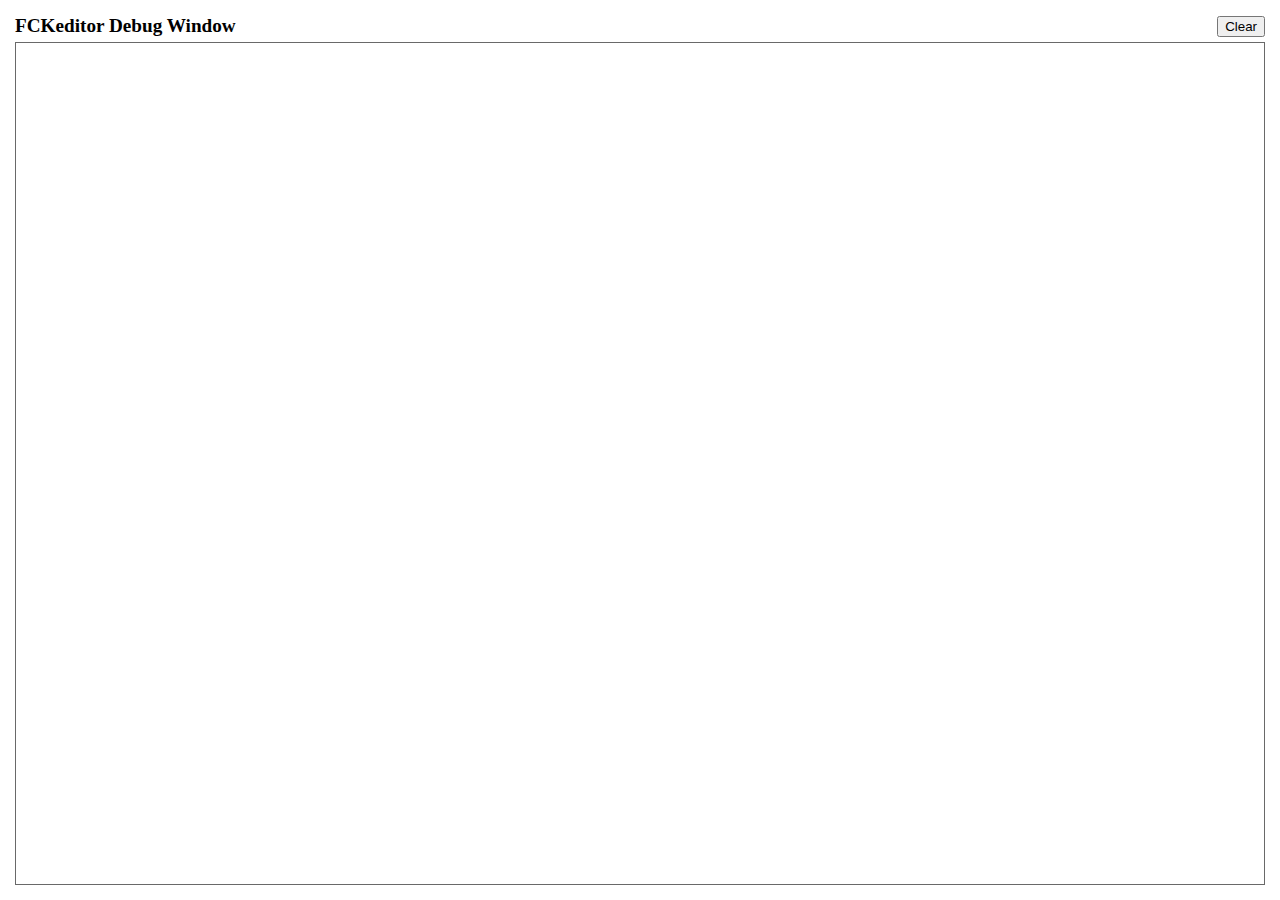
<file: lndp-core/WebContent/fckeditor/editor/fckdebug.html>
<!DOCTYPE HTML PUBLIC "-//W3C//DTD HTML 4.0 Transitional//EN">
<!--
 * FCKeditor - The text editor for Internet - http://www.fckeditor.net
 * Copyright (C) 2003-2009 Frederico Caldeira Knabben
 *
 * == BEGIN LICENSE ==
 *
 * Licensed under the terms of any of the following licenses at your
 * choice:
 *
 *  - GNU General Public License Version 2 or later (the "GPL")
 *    http://www.gnu.org/licenses/gpl.html
 *
 *  - GNU Lesser General Public License Version 2.1 or later (the "LGPL")
 *    http://www.gnu.org/licenses/lgpl.html
 *
 *  - Mozilla Public License Version 1.1 or later (the "MPL")
 *    http://www.mozilla.org/MPL/MPL-1.1.html
 *
 * == END LICENSE ==
 *
 * This is the Debug window.
 * It automatically popups if the Debug = true in the configuration file.
-->
<html xmlns="http://www.w3.org/1999/xhtml">
<head>
	<title>FCKeditor Debug Window</title>
	<meta name="robots" content="noindex, nofollow" />
	<script type="text/javascript">

var oWindow ;
var oDiv ;

if ( !window.FCKMessages )
	window.FCKMessages = new Array() ;

window.onload = function()
{
	oWindow = document.getElementById('xOutput').contentWindow ;
	oWindow.document.open() ;
	oWindow.document.write( '<div id="divMsg"><\/div>' ) ;
	oWindow.document.close() ;
	oDiv	= oWindow.document.getElementById('divMsg') ;
}

function Output( message, color, noParse )
{
	if ( !noParse && message != null && isNaN( message ) )
		message = message.replace(/</g, "&lt;") ;

	if ( color )
		message = '<font color="' + color + '">' + message + '<\/font>' ;

	window.FCKMessages[ window.FCKMessages.length ] = message ;
	StartTimer() ;
}

function OutputObject( anyObject, color )
{
	var message ;

	if ( anyObject != null )
	{
		message = 'Properties of: ' + anyObject + '</b><blockquote>' ;

		for (var prop in anyObject)
		{
			try
			{
				var sVal = anyObject[ prop ] != null ? anyObject[ prop ] + '' : '[null]' ;
				message += '<b>' + prop + '</b> : ' + sVal.replace(/</g, '&lt;') + '<br>' ;
			}
			catch (e)
			{
				try
				{
					message += '<b>' + prop + '</b> : [' + typeof( anyObject[ prop ] ) + ']<br>' ;
				}
				catch (e)
				{
					message += '<b>' + prop + '</b> : [-error-]<br>' ;
				}
			}
		}

		message += '</blockquote><b>' ;
	} else
		message = 'OutputObject : Object is "null".' ;

	Output( message, color, true ) ;
}

function StartTimer()
{
	window.setTimeout( 'CheckMessages()', 100 ) ;
}

function CheckMessages()
{
	if ( window.FCKMessages.length > 0 )
	{
		// Get the first item in the queue
		var sMessage = window.FCKMessages[0] ;

		// Removes the first item from the queue
		var oTempArray = new Array() ;
		for ( i = 1 ; i < window.FCKMessages.length ; i++ )
			oTempArray[ i - 1 ] = window.FCKMessages[ i ] ;
		window.FCKMessages = oTempArray ;

		var d = new Date() ;
		var sTime =
			( d.getHours() + 100 + '' ).substr( 1,2 ) + ':' +
			( d.getMinutes() + 100 + '' ).substr( 1,2 ) + ':' +
			( d.getSeconds() + 100 + '' ).substr( 1,2 ) + ':' +
			( d.getMilliseconds() + 1000 + '' ).substr( 1,3 ) ;

		var oMsgDiv = oWindow.document.createElement( 'div' ) ;
		oMsgDiv.innerHTML = sTime + ': <b>' + sMessage + '<\/b>' ;
		oDiv.appendChild( oMsgDiv ) ;
		oMsgDiv.scrollIntoView() ;
	}
}

function Clear()
{
	oDiv.innerHTML = '' ;
}
	</script>
</head>
<body style="margin: 10px">
	<table style="height: 100%" cellspacing="5" cellpadding="0" width="100%" border="0">
		<tr>
			<td>
				<table cellspacing="0" cellpadding="0" width="100%" border="0">
					<tr>
						<td style="font-weight: bold; font-size: 1.2em;">
							FCKeditor Debug Window</td>
						<td align="right">
							<input type="button" value="Clear" onclick="Clear();" /></td>
					</tr>
				</table>
			</td>
		</tr>
		<tr style="height: 100%">
			<td style="border: #696969 1px solid">
				<iframe id="xOutput" width="100%" height="100%" scrolling="auto" src="javascript:void(0)"
					frameborder="0"></iframe>
			</td>
		</tr>
	</table>
</body>
</html>
</file>
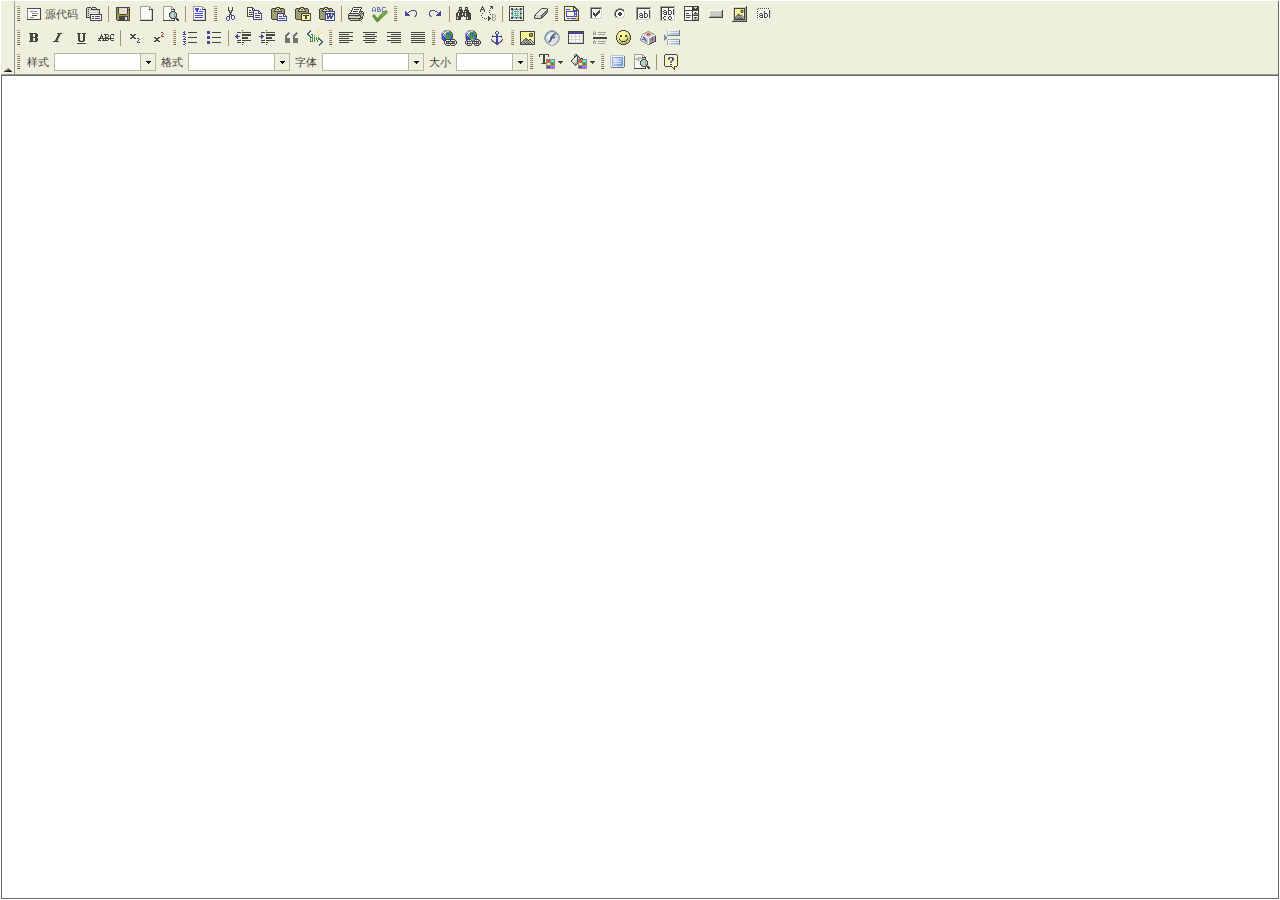
<file: lndp-core/WebContent/fckeditor/editor/fckeditor.original.html>
﻿<!DOCTYPE HTML PUBLIC "-//W3C//DTD HTML 4.0 Transitional//EN">
<!--
 * FCKeditor - The text editor for Internet - http://www.fckeditor.net
 * Copyright (C) 2003-2009 Frederico Caldeira Knabben
 *
 * == BEGIN LICENSE ==
 *
 * Licensed under the terms of any of the following licenses at your
 * choice:
 *
 *  - GNU General Public License Version 2 or later (the "GPL")
 *    http://www.gnu.org/licenses/gpl.html
 *
 *  - GNU Lesser General Public License Version 2.1 or later (the "LGPL")
 *    http://www.gnu.org/licenses/lgpl.html
 *
 *  - Mozilla Public License Version 1.1 or later (the "MPL")
 *    http://www.mozilla.org/MPL/MPL-1.1.html
 *
 * == END LICENSE ==
 *
 * Main page that holds the editor.
-->
<html>
<head>
	<title>FCKeditor</title>
	<meta name="robots" content="noindex, nofollow">
	<meta http-equiv="Content-Type" content="text/html; charset=utf-8">
	<!-- @Packager.RemoveLine
	<meta http-equiv="Cache-Control" content="public">
	@Packager.RemoveLine -->
	<script type="text/javascript">

// #1645: Alert the user if opening FCKeditor in FF3 from local filesystem
// without security.fileuri.strict_origin_policy disabled.
if ( document.location.protocol == 'file:' )
{
	try
	{
		window.parent.document.domain ;
	}
	catch ( e )
	{
		window.addEventListener( 'load', function()
			{
				document.body.innerHTML = '\
					<div style="border: 1px red solid; font-family: arial; font-size: 12px; color: red; padding:10px;">\
						<p>\
							<b>Your browser security settings don\'t allow FCKeditor to be opened from\
							the local filesystem.<\/b>\
						<\/p>\
						<p>\
							Please open the <b>about:config<\/b> page and disable the\
							&quot;security.fileuri.strict_origin_policy&quot; option; then load this page again.\
						<\/p>\
						<p>\
							Check our <a href="http://docs.fckeditor.net/FCKeditor_2.x/Developers_Guide/FAQ#ff3perms">FAQ<\/a>\
							for more information.\
						<\/p>\
					<\/div>' ;
			}, false ) ;
	}
}

// Save a reference to the default domain.
var FCK_ORIGINAL_DOMAIN ;

// Automatically detect the correct document.domain (#123).
(function()
{
	var d = FCK_ORIGINAL_DOMAIN = document.domain ;

	while ( true )
	{
		// Test if we can access a parent property.
		try
		{
			var test = window.parent.document.domain ;
			break ;
		}
		catch( e ) {}

		// Remove a domain part: www.mytest.example.com => mytest.example.com => example.com ...
		d = d.replace( /.*?(?:\.|$)/, '' ) ;

		if ( d.length == 0 )
			break ;		// It was not able to detect the domain.

		try
		{
			document.domain = d ;
		}
		catch (e)
		{
			break ;
		}
	}
})() ;

// Save a reference to the detected runtime domain.
var FCK_RUNTIME_DOMAIN = document.domain ;

var FCK_IS_CUSTOM_DOMAIN = ( FCK_ORIGINAL_DOMAIN != FCK_RUNTIME_DOMAIN ) ;

// Instead of loading scripts and CSSs using inline tags, all scripts are
// loaded by code. In this way we can guarantee the correct processing order,
// otherwise external scripts and inline scripts could be executed in an
// unwanted order (IE).

function LoadScript( url )
{
	document.write( '<scr' + 'ipt type="text/javascript" src="' + url + '"><\/scr' + 'ipt>' ) ;
}

// Main editor scripts.
var sSuffix = ( /*@cc_on!@*/false ) ? 'ie' : 'gecko' ;

/* @Packager.RemoveLine
LoadScript( 'js/fckeditorcode_' + sSuffix + '.js' ) ;
@Packager.RemoveLine */
// @Packager.Remove.Start

LoadScript( '_source/fckconstants.js' ) ;
LoadScript( '_source/fckjscoreextensions.js' ) ;

if ( sSuffix == 'ie' )
	LoadScript( '_source/classes/fckiecleanup.js' ) ;

LoadScript( '_source/internals/fckbrowserinfo.js' ) ;
LoadScript( '_source/internals/fckurlparams.js' ) ;
LoadScript( '_source/classes/fckevents.js' ) ;
LoadScript( '_source/classes/fckdataprocessor.js' ) ;
LoadScript( '_source/internals/fck.js' ) ;
LoadScript( '_source/internals/fck_' + sSuffix + '.js' ) ;
LoadScript( '_source/internals/fckconfig.js' ) ;

LoadScript( '_source/internals/fckdebug_empty.js' ) ;
LoadScript( '_source/internals/fckdomtools.js' ) ;
LoadScript( '_source/internals/fcktools.js' ) ;
LoadScript( '_source/internals/fcktools_' + sSuffix + '.js' ) ;
LoadScript( '_source/fckeditorapi.js' ) ;
LoadScript( '_source/classes/fckimagepreloader.js' ) ;
LoadScript( '_source/internals/fckregexlib.js' ) ;
LoadScript( '_source/internals/fcklistslib.js' ) ;
LoadScript( '_source/internals/fcklanguagemanager.js' ) ;
LoadScript( '_source/internals/fckxhtmlentities.js' ) ;
LoadScript( '_source/internals/fckxhtml.js' ) ;
LoadScript( '_source/internals/fckxhtml_' + sSuffix + '.js' ) ;
LoadScript( '_source/internals/fckcodeformatter.js' ) ;
LoadScript( '_source/internals/fckundo.js' ) ;
LoadScript( '_source/classes/fckeditingarea.js' ) ;
LoadScript( '_source/classes/fckkeystrokehandler.js' ) ;

LoadScript( 'dtd/fck_xhtml10transitional.js' ) ;
LoadScript( '_source/classes/fckstyle.js' ) ;
LoadScript( '_source/internals/fckstyles.js' ) ;

LoadScript( '_source/internals/fcklisthandler.js' ) ;
LoadScript( '_source/classes/fckelementpath.js' ) ;
LoadScript( '_source/classes/fckdomrange.js' ) ;
LoadScript( '_source/classes/fckdocumentfragment_' + sSuffix + '.js' ) ;
LoadScript( '_source/classes/fckw3crange.js' ) ;
LoadScript( '_source/classes/fckdomrange_' + sSuffix + '.js' ) ;
LoadScript( '_source/classes/fckdomrangeiterator.js' ) ;
LoadScript( '_source/classes/fckenterkey.js' ) ;

LoadScript( '_source/internals/fckdocumentprocessor.js' ) ;
LoadScript( '_source/internals/fckselection.js' ) ;
LoadScript( '_source/internals/fckselection_' + sSuffix + '.js' ) ;

LoadScript( '_source/internals/fcktablehandler.js' ) ;
LoadScript( '_source/internals/fcktablehandler_' + sSuffix + '.js' ) ;
LoadScript( '_source/classes/fckxml.js' ) ;
LoadScript( '_source/classes/fckxml_' + sSuffix + '.js' ) ;

LoadScript( '_source/commandclasses/fcknamedcommand.js' ) ;
LoadScript( '_source/commandclasses/fckstylecommand.js' ) ;
LoadScript( '_source/commandclasses/fck_othercommands.js' ) ;
LoadScript( '_source/commandclasses/fckshowblocks.js' ) ;
LoadScript( '_source/commandclasses/fckspellcheckcommand_' + sSuffix + '.js' ) ;
LoadScript( '_source/commandclasses/fcktextcolorcommand.js' ) ;
LoadScript( '_source/commandclasses/fckpasteplaintextcommand.js' ) ;
LoadScript( '_source/commandclasses/fckpastewordcommand.js' ) ;
LoadScript( '_source/commandclasses/fcktablecommand.js' ) ;
LoadScript( '_source/commandclasses/fckfitwindow.js' ) ;
LoadScript( '_source/commandclasses/fcklistcommands.js' ) ;
LoadScript( '_source/commandclasses/fckjustifycommands.js' ) ;
LoadScript( '_source/commandclasses/fckindentcommands.js' ) ;
LoadScript( '_source/commandclasses/fckblockquotecommand.js' ) ;
LoadScript( '_source/commandclasses/fckcorestylecommand.js' ) ;
LoadScript( '_source/commandclasses/fckremoveformatcommand.js' ) ;
LoadScript( '_source/internals/fckcommands.js' ) ;

LoadScript( '_source/classes/fckpanel.js' ) ;
LoadScript( '_source/classes/fckicon.js' ) ;
LoadScript( '_source/classes/fcktoolbarbuttonui.js' ) ;
LoadScript( '_source/classes/fcktoolbarbutton.js' ) ;
LoadScript( '_source/classes/fckspecialcombo.js' ) ;
LoadScript( '_source/classes/fcktoolbarspecialcombo.js' ) ;
LoadScript( '_source/classes/fcktoolbarstylecombo.js' ) ;
LoadScript( '_source/classes/fcktoolbarfontformatcombo.js' ) ;
LoadScript( '_source/classes/fcktoolbarfontscombo.js' ) ;
LoadScript( '_source/classes/fcktoolbarfontsizecombo.js' ) ;
LoadScript( '_source/classes/fcktoolbarpanelbutton.js' ) ;
LoadScript( '_source/internals/fckscayt.js' ) ;
LoadScript( '_source/internals/fcktoolbaritems.js' ) ;
LoadScript( '_source/classes/fcktoolbar.js' ) ;
LoadScript( '_source/classes/fcktoolbarbreak_' + sSuffix + '.js' ) ;
LoadScript( '_source/internals/fcktoolbarset.js' ) ;
LoadScript( '_source/internals/fckdialog.js' ) ;
LoadScript( '_source/classes/fckmenuitem.js' ) ;
LoadScript( '_source/classes/fckmenublock.js' ) ;
LoadScript( '_source/classes/fckmenublockpanel.js' ) ;
LoadScript( '_source/classes/fckcontextmenu.js' ) ;
LoadScript( '_source/internals/fck_contextmenu.js' ) ;
LoadScript( '_source/classes/fckhtmliterator.js' ) ;
LoadScript( '_source/classes/fckplugin.js' ) ;
LoadScript( '_source/internals/fckplugins.js' ) ;

// @Packager.Remove.End

// Base configuration file.
LoadScript( '../fckconfig.js' ) ;

	</script>
	<script type="text/javascript">

// Adobe AIR compatibility file.
if ( FCKBrowserInfo.IsAIR )
	LoadScript( 'js/fckadobeair.js' ) ;

if ( FCKBrowserInfo.IsIE )
{
	// Remove IE mouse flickering.
	try
	{
		document.execCommand( 'BackgroundImageCache', false, true ) ;
	}
	catch (e)
	{
		// We have been reported about loading problems caused by the above
		// line. For safety, let's just ignore errors.
	}

	// Create the default cleanup object used by the editor.
	FCK.IECleanup = new FCKIECleanup( window ) ;
	FCK.IECleanup.AddItem( FCKTempBin, FCKTempBin.Reset ) ;
	FCK.IECleanup.AddItem( FCK, FCK_Cleanup ) ;
}

// The first function to be called on selection change must the the styles
// change checker, because the result of its processing may be used by another
// functions listening to the same event.
FCK.Events.AttachEvent( 'OnSelectionChange', function() { FCKStyles.CheckSelectionChanges() ; } ) ;

// The config hidden field is processed immediately, because
// CustomConfigurationsPath may be set in the page.
FCKConfig.ProcessHiddenField() ;

// Load the custom configurations file (if defined).
if ( FCKConfig.CustomConfigurationsPath.length > 0 )
	LoadScript( FCKConfig.CustomConfigurationsPath ) ;

	</script>
	<script type="text/javascript">

// Load configurations defined at page level.
FCKConfig_LoadPageConfig() ;

FCKConfig_PreProcess() ;

// Load the full debug script.
if ( FCKConfig.Debug )
	LoadScript( '_source/internals/fckdebug.js' ) ;

	</script>
	<script type="text/javascript">

var FCK_InternalCSS			= FCKConfig.BasePath + 'css/fck_internal.css' ;					// @Packager.RemoveLine
var FCK_ShowTableBordersCSS	= FCKConfig.BasePath + 'css/fck_showtableborders_gecko.css' ;	// @Packager.RemoveLine
/* @Packager.RemoveLine
// CSS minified by http://iceyboard.no-ip.org/projects/css_compressor (see _dev/css_compression.txt).
var FCK_InternalCSS			= FCKTools.FixCssUrls( FCKConfig.BasePath + 'css/', 'html{min-height:100%}table.FCK__ShowTableBorders,table.FCK__ShowTableBorders td,table.FCK__ShowTableBorders th{border:#d3d3d3 1px solid}form{border:1px dotted #F00;padding:2px}.FCK__Flash{border:#a9a9a9 1px solid;background-position:center center;background-image:url(images/fck_flashlogo.gif);background-repeat:no-repeat;width:80px;height:80px}.FCK__UnknownObject{border:#a9a9a9 1px solid;background-position:center center;background-image:url(images/fck_plugin.gif);background-repeat:no-repeat;width:80px;height:80px}.FCK__Anchor{border:1px dotted #00F;background-position:center center;background-image:url(images/fck_anchor.gif);background-repeat:no-repeat;width:16px;height:15px;vertical-align:middle}.FCK__AnchorC{border:1px dotted #00F;background-position:1px center;background-image:url(images/fck_anchor.gif);background-repeat:no-repeat;padding-left:18px}a[name]{border:1px dotted #00F;background-position:0 center;background-image:url(images/fck_anchor.gif);background-repeat:no-repeat;padding-left:18px}.FCK__PageBreak{background-position:center center;background-image:url(images/fck_pagebreak.gif);background-repeat:no-repeat;clear:both;display:block;float:none;width:100%;border-top:#999 1px dotted;border-bottom:#999 1px dotted;border-right:0;border-left:0;height:5px}.FCK__InputHidden{width:19px;height:18px;background-image:url(images/fck_hiddenfield.gif);background-repeat:no-repeat;vertical-align:text-bottom;background-position:center center}.FCK__ShowBlocks p,.FCK__ShowBlocks div,.FCK__ShowBlocks pre,.FCK__ShowBlocks address,.FCK__ShowBlocks blockquote,.FCK__ShowBlocks h1,.FCK__ShowBlocks h2,.FCK__ShowBlocks h3,.FCK__ShowBlocks h4,.FCK__ShowBlocks h5,.FCK__ShowBlocks h6{background-repeat:no-repeat;border:1px dotted gray;padding-top:8px;padding-left:8px}.FCK__ShowBlocks p{background-image:url(images/block_p.png)}.FCK__ShowBlocks div{background-image:url(images/block_div.png)}.FCK__ShowBlocks pre{background-image:url(images/block_pre.png)}.FCK__ShowBlocks address{background-image:url(images/block_address.png)}.FCK__ShowBlocks blockquote{background-image:url(images/block_blockquote.png)}.FCK__ShowBlocks h1{background-image:url(images/block_h1.png)}.FCK__ShowBlocks h2{background-image:url(images/block_h2.png)}.FCK__ShowBlocks h3{background-image:url(images/block_h3.png)}.FCK__ShowBlocks h4{background-image:url(images/block_h4.png)}.FCK__ShowBlocks h5{background-image:url(images/block_h5.png)}.FCK__ShowBlocks h6{background-image:url(images/block_h6.png)}' ) ;
var FCK_ShowTableBordersCSS	= FCKTools.FixCssUrls( FCKConfig.BasePath + 'css/', 'table:not([border]),table:not([border]) > tr > td,table:not([border]) > tr > th,table:not([border]) > tbody > tr > td,table:not([border]) > tbody > tr > th,table:not([border]) > thead > tr > td,table:not([border]) > thead > tr > th,table:not([border]) > tfoot > tr > td,table:not([border]) > tfoot > tr > th,table[border=\"0\"],table[border=\"0\"] > tr > td,table[border=\"0\"] > tr > th,table[border=\"0\"] > tbody > tr > td,table[border=\"0\"] > tbody > tr > th,table[border=\"0\"] > thead > tr > td,table[border=\"0\"] > thead > tr > th,table[border=\"0\"] > tfoot > tr > td,table[border=\"0\"] > tfoot > tr > th{border:#d3d3d3 1px dotted}' ) ;
@Packager.RemoveLine */

// Popup the debug window if debug mode is set to true. It guarantees that the
// first debug message will not be lost.
if ( FCKConfig.Debug )
	FCKDebug._GetWindow() ;

// Load the active skin CSS.
document.write( FCKTools.GetStyleHtml( FCKConfig.SkinEditorCSS ) ) ;

// Load the language file.
FCKLanguageManager.Initialize() ;
LoadScript( 'lang/' + FCKLanguageManager.ActiveLanguage.Code + '.js' ) ;

	</script>
	<script type="text/javascript">

// Initialize the editing area context menu.
FCK_ContextMenu_Init() ;

FCKPlugins.Load() ;

	</script>
	<script type="text/javascript">

// Set the editor interface direction.
window.document.dir = FCKLang.Dir ;

	</script>
	<script type="text/javascript">

window.onload = function()
{
	InitializeAPI() ;

	if ( FCKBrowserInfo.IsIE )
		FCK_PreloadImages() ;
	else
		LoadToolbarSetup() ;
}

function LoadToolbarSetup()
{
	FCKeditorAPI._FunctionQueue.Add( LoadToolbar ) ;
}

function LoadToolbar()
{
	var oToolbarSet = FCK.ToolbarSet = FCKToolbarSet_Create() ;

	if ( oToolbarSet.IsLoaded )
		StartEditor() ;
	else
	{
		oToolbarSet.OnLoad = StartEditor ;
		oToolbarSet.Load( FCKURLParams['Toolbar'] || 'Default' ) ;
	}
}

function StartEditor()
{
	// Remove the onload listener.
	FCK.ToolbarSet.OnLoad = null ;

	FCKeditorAPI._FunctionQueue.Remove( LoadToolbar ) ;

	FCK.Events.AttachEvent( 'OnStatusChange', WaitForActive ) ;

	// Start the editor.
	FCK.StartEditor() ;
}

function WaitForActive( editorInstance, newStatus )
{
	if ( newStatus == FCK_STATUS_ACTIVE )
	{
		if ( FCKBrowserInfo.IsGecko )
			FCKTools.RunFunction( window.onresize ) ;

		if ( !FCKConfig.PreventSubmitHandler )
			_AttachFormSubmitToAPI() ;

		FCK.SetStatus( FCK_STATUS_COMPLETE ) ;

		// Call the special "FCKeditor_OnComplete" function that should be present in
		// the HTML page where the editor is located.
		if ( typeof( window.parent.FCKeditor_OnComplete ) == 'function' )
			window.parent.FCKeditor_OnComplete( FCK ) ;
	}
}

// Gecko and Webkit browsers don't calculate well the IFRAME size so we must
// recalculate it every time the window size changes.
if ( FCKBrowserInfo.IsGecko || FCKBrowserInfo.IsSafari )
{
	window.onresize = function( e )
	{
		// Running in Firefox's chrome makes the window receive the event including subframes.
		// we care only about this window. Ticket #1642.
		// #2002: The originalTarget from the event can be the current document, the window, or the editing area.
		if ( e && e.originalTarget && e.originalTarget !== document && e.originalTarget !== window && (!e.originalTarget.ownerDocument || e.originalTarget.ownerDocument != document ))
			return ;

		var oCell = document.getElementById( 'xEditingArea' ) ;

		var eInnerElement = oCell.firstChild ;
		if ( eInnerElement )
		{
			eInnerElement.style.height = '0px' ;
			eInnerElement.style.height = ( oCell.scrollHeight - 2 ) + 'px' ;
		}
	}
}

	</script>
</head>
<body>
	<table width="100%" cellpadding="0" cellspacing="0" style="height: 100%; table-layout: fixed">
		<tr id="xToolbarRow" style="display: none">
			<td id="xToolbarSpace" style="overflow: hidden">
				<table width="100%" cellpadding="0" cellspacing="0">
					<tr id="xCollapsed" style="display: none">
						<td id="xExpandHandle" class="TB_Expand" colspan="3">
							<img class="TB_ExpandImg" alt="" src="images/spacer.gif" width="8" height="4" /></td>
					</tr>
					<tr id="xExpanded" style="display: none">
						<td id="xTBLeftBorder" class="TB_SideBorder" style="width: 1px; display: none;"></td>
						<td id="xCollapseHandle" style="display: none" class="TB_Collapse" valign="bottom">
							<img class="TB_CollapseImg" alt="" src="images/spacer.gif" width="8" height="4" /></td>
						<td id="xToolbar" class="TB_ToolbarSet"></td>
						<td class="TB_SideBorder" style="width: 1px"></td>
					</tr>
				</table>
			</td>
		</tr>
		<tr>
			<td id="xEditingArea" valign="top" style="height: 100%"></td>
		</tr>
	</table>
</body>
</html>
</file>
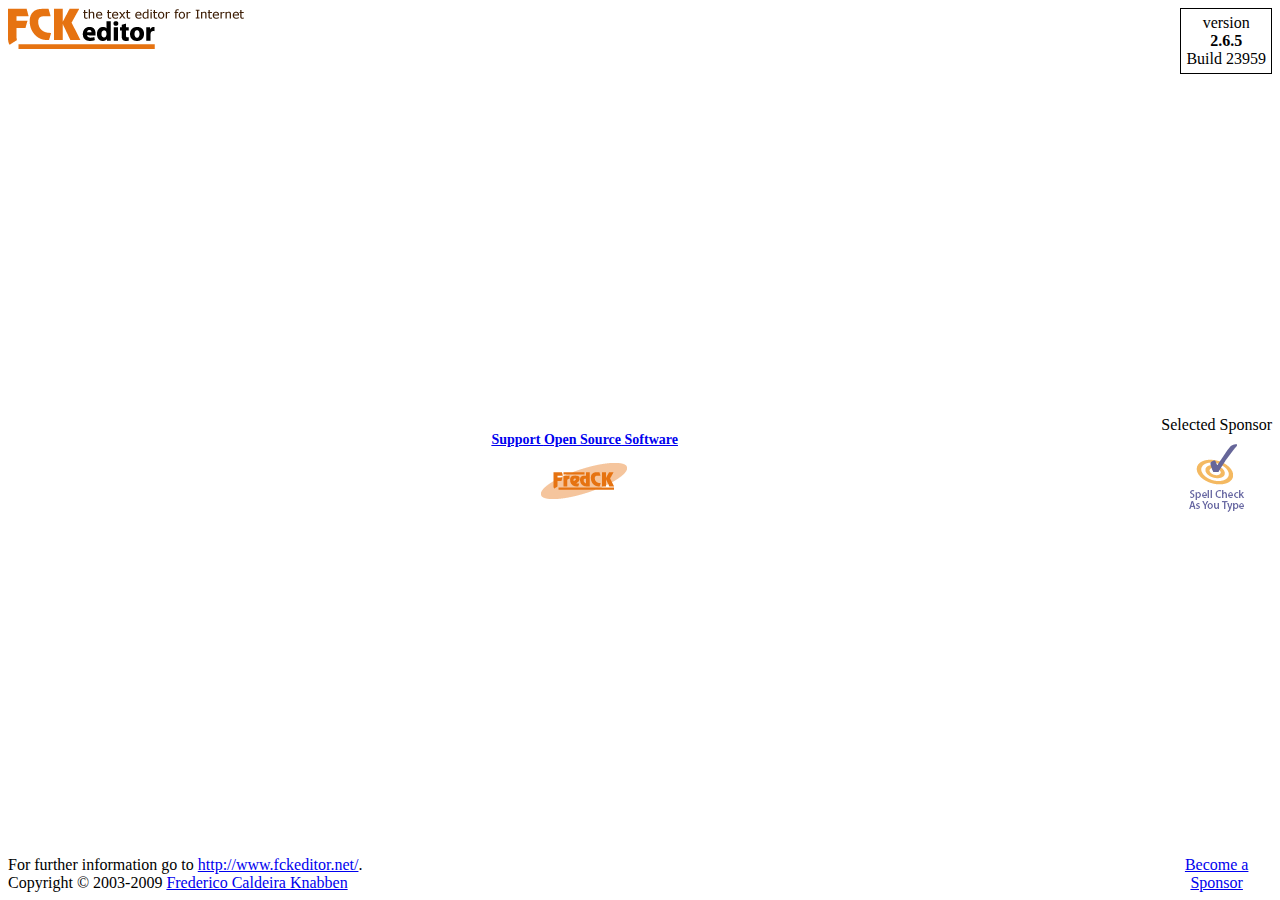
<file: lndp-core/WebContent/fckeditor/editor/dialog/fck_about.html>
<!DOCTYPE HTML PUBLIC "-//W3C//DTD HTML 4.0 Transitional//EN">
<!--
 * FCKeditor - The text editor for Internet - http://www.fckeditor.net
 * Copyright (C) 2003-2009 Frederico Caldeira Knabben
 *
 * == BEGIN LICENSE ==
 *
 * Licensed under the terms of any of the following licenses at your
 * choice:
 *
 *  - GNU General Public License Version 2 or later (the "GPL")
 *    http://www.gnu.org/licenses/gpl.html
 *
 *  - GNU Lesser General Public License Version 2.1 or later (the "LGPL")
 *    http://www.gnu.org/licenses/lgpl.html
 *
 *  - Mozilla Public License Version 1.1 or later (the "MPL")
 *    http://www.mozilla.org/MPL/MPL-1.1.html
 *
 * == END LICENSE ==
 *
 * "About" dialog window.
-->
<html xmlns="http://www.w3.org/1999/xhtml">
<head>
	<title></title>
	<meta http-equiv="Content-Type" content="text/html; charset=utf-8" />
	<meta name="robots" content="noindex, nofollow" />
	<script src="common/fck_dialog_common.js" type="text/javascript"></script>
	<script type="text/javascript">

var oEditor = window.parent.InnerDialogLoaded() ;
var FCKLang	= oEditor.FCKLang ;

window.parent.AddTab( 'About', FCKLang.DlgAboutAboutTab ) ;
window.parent.AddTab( 'License', FCKLang.DlgAboutLicenseTab ) ;
window.parent.AddTab( 'BrowserInfo', FCKLang.DlgAboutBrowserInfoTab ) ;

// Function called when a dialog tag is selected.
function OnDialogTabChange( tabCode )
{
	ShowE('divAbout', ( tabCode == 'About' ) ) ;
	ShowE('divLicense', ( tabCode == 'License' ) ) ;
	ShowE('divInfo'	, ( tabCode == 'BrowserInfo' ) ) ;
}

function SendEMail()
{
	var eMail = 'mailto:' ;
	eMail += 'fredck' ;
	eMail += '@' ;
	eMail += 'fckeditor' ;
	eMail += '.' ;
	eMail += 'net' ;

	window.location = eMail ;
}

window.onload = function()
{
	// Translate the dialog box texts.
	oEditor.FCKLanguageManager.TranslatePage(document) ;

	window.parent.SetAutoSize( true ) ;
}

	</script>
</head>
<body style="overflow: hidden">
	<div id="divAbout">
		<table cellpadding="0" cellspacing="0" border="0" width="100%" style="height: 100%">
			<tr>
				<td colspan="2">
					<img alt="" src="fck_about/logo_fckeditor.gif" width="236" height="41" align="left" />
					<table width="80" border="0" cellspacing="0" cellpadding="5" bgcolor="#ffffff" align="right">
						<tr>
							<td align="center" nowrap="nowrap" style="border-right: #000000 1px solid; border-top: #000000 1px solid;
								border-left: #000000 1px solid; border-bottom: #000000 1px solid">
								<span fcklang="DlgAboutVersion">version</span>
								<br />
								<b>2.6.5</b><br />
								Build 23959</td>
						</tr>
					</table>
				</td>
			</tr>
			<tr style="height: 100%">
				<td align="center" valign="middle">
					<span style="font-size: 14px" dir="ltr">
						<b><a href="http://www.fckeditor.net/?about" target="_blank" title="Visit the FCKeditor web site">
							Support <b>Open Source</b> Software</a></b> </span>
					<div style="padding-top:15px">
						<img alt="" src="fck_about/logo_fredck.gif" width="87" height="36" />
					</div>
				</td>
				<td align="center" nowrap="nowrap" valign="middle">
					<div>
						<div style="margin-bottom:5px" dir="ltr">Selected Sponsor</div>
						<a href="http://www.spellchecker.net/fckeditor/" target="_blank"><img alt="Selected Sponsor" border="0" src="fck_about/sponsors/spellchecker_net.gif" width="75" height="75" /></a>
					</div>
				</td>
			</tr>
			<tr>
				<td width="100%" nowrap="nowrap">
					<span fcklang="DlgAboutInfo">For further information go to</span> <a href="http://www.fckeditor.net/?About"
						target="_blank">http://www.fckeditor.net/</a>.
					<br />
					Copyright &copy; 2003-2009 <a href="#" onclick="SendEMail();">Frederico Caldeira Knabben</a>
				</td>
				<td align="center">
					<a href="http://www.fckeditor.net/sponsors/apply" target="_blank">Become a Sponsor</a>
				</td>
			</tr>
		</table>
	</div>
	<div id="divLicense" style="display: none">
			<p>
				Licensed under the terms of any of the following licenses at your
				choice:
			</p>
			<ul>
				<li style="margin-bottom:15px">
					<b>GNU General Public License</b> Version 2 or later (the "GPL")<br />
					<a href="http://www.gnu.org/licenses/gpl.html" target="_blank">http://www.gnu.org/licenses/gpl.html</a>
				</li>
				<li style="margin-bottom:15px">
					<b>GNU Lesser General Public License</b> Version 2.1 or later (the "LGPL")<br />
					<a href="http://www.gnu.org/licenses/lgpl.html" target="_blank">http://www.gnu.org/licenses/lgpl.html</a>
				</li>
				<li>
					<b>Mozilla Public License</b> Version 1.1 or later (the "MPL")<br />
					<a href="http://www.mozilla.org/MPL/MPL-1.1.html" target="_blank">http://www.mozilla.org/MPL/MPL-1.1.html</a>
			   </li>
			</ul>
	</div>
	<div id="divInfo" style="display: none" dir="ltr">
		<table align="center" width="80%" border="0">
			<tr>
				<td>
					<script type="text/javascript">
<!--
document.write( '<b>User Agent<\/b><br />' + window.navigator.userAgent + '<br /><br />' ) ;
document.write( '<b>Browser<\/b><br />' + window.navigator.appName + ' ' + window.navigator.appVersion + '<br /><br />' ) ;
document.write( '<b>Platform<\/b><br />' + window.navigator.platform + '<br /><br />' ) ;

var sUserLang = '?' ;

if ( window.navigator.language )
	sUserLang = window.navigator.language ;
else if ( window.navigator.userLanguage )
	sUserLang = window.navigator.userLanguage ;

document.write( '<b>Language<\/b><br />' + sUserLang ) ;
//-->
					</script>
				</td>
			</tr>
		</table>
	</div>
</body>
</html>
</file>
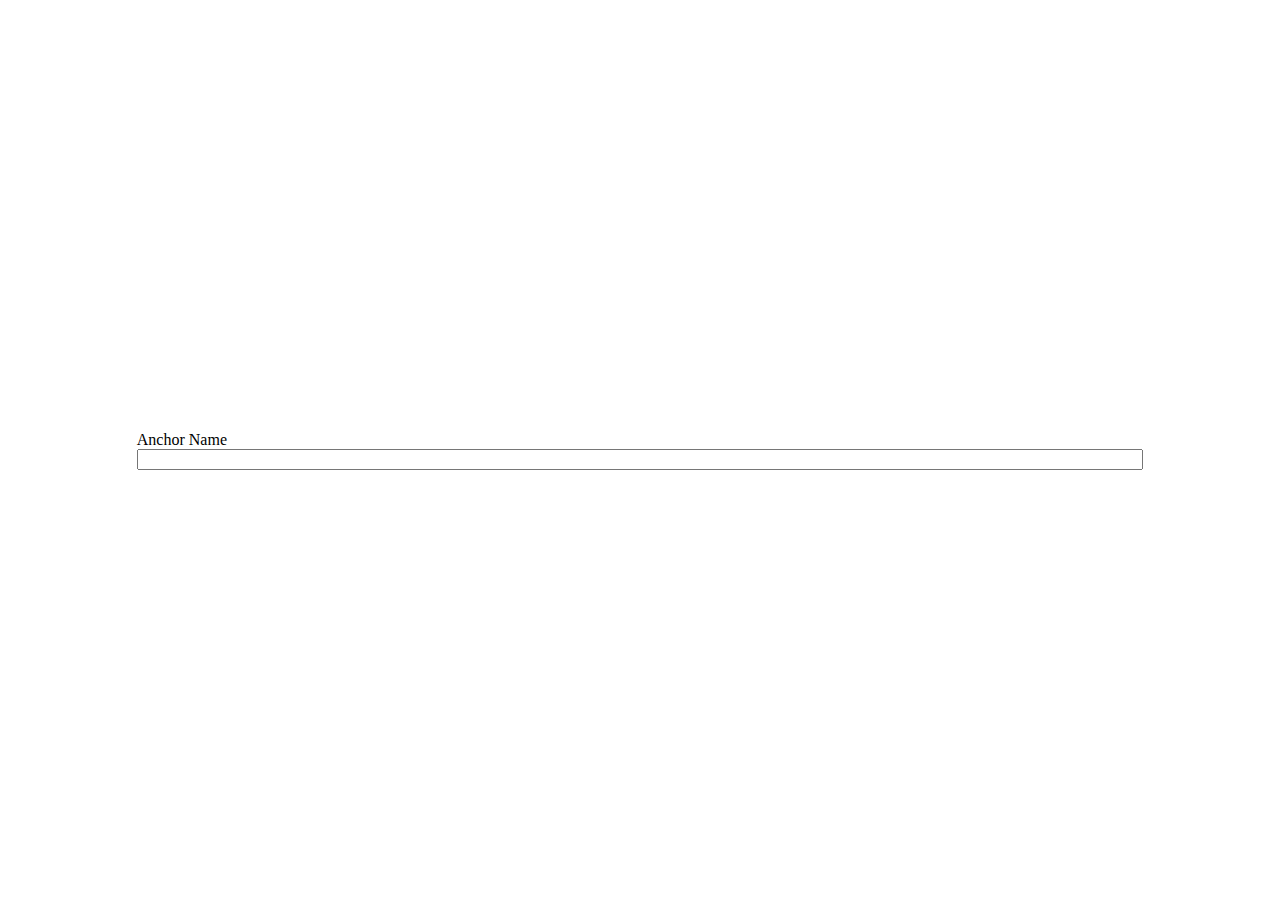
<file: lndp-core/WebContent/fckeditor/editor/dialog/fck_anchor.html>
<!DOCTYPE HTML PUBLIC "-//W3C//DTD HTML 4.0 Transitional//EN" >
<!--
 * FCKeditor - The text editor for Internet - http://www.fckeditor.net
 * Copyright (C) 2003-2009 Frederico Caldeira Knabben
 *
 * == BEGIN LICENSE ==
 *
 * Licensed under the terms of any of the following licenses at your
 * choice:
 *
 *  - GNU General Public License Version 2 or later (the "GPL")
 *    http://www.gnu.org/licenses/gpl.html
 *
 *  - GNU Lesser General Public License Version 2.1 or later (the "LGPL")
 *    http://www.gnu.org/licenses/lgpl.html
 *
 *  - Mozilla Public License Version 1.1 or later (the "MPL")
 *    http://www.mozilla.org/MPL/MPL-1.1.html
 *
 * == END LICENSE ==
 *
 * Anchor dialog window.
-->
<html>
	<head>
		<title>Anchor Properties</title>
		<meta http-equiv="Content-Type" content="text/html; charset=utf-8">
		<meta content="noindex, nofollow" name="robots">
		<script src="common/fck_dialog_common.js" type="text/javascript"></script>
		<script type="text/javascript">

var dialog			= window.parent ;
var oEditor			= dialog.InnerDialogLoaded() ;

var FCK				= oEditor.FCK ;
var FCKBrowserInfo	= oEditor.FCKBrowserInfo ;
var FCKTools		= oEditor.FCKTools ;
var FCKRegexLib		= oEditor.FCKRegexLib ;

var oDOM			= FCK.EditorDocument ;

var oFakeImage = dialog.Selection.GetSelectedElement() ;

var oAnchor ;

if ( oFakeImage )
{
	if ( oFakeImage.tagName == 'IMG' && oFakeImage.getAttribute('_fckanchor') )
		oAnchor = FCK.GetRealElement( oFakeImage ) ;
	else
		oFakeImage = null ;
}

//Search for a real anchor
if ( !oFakeImage )
{
	oAnchor = FCK.Selection.MoveToAncestorNode( 'A' ) ;
	if ( oAnchor )
		FCK.Selection.SelectNode( oAnchor ) ;
}

window.onload = function()
{
	// First of all, translate the dialog box texts
	oEditor.FCKLanguageManager.TranslatePage(document) ;

	if ( oAnchor )
		GetE('txtName').value = oAnchor.name ;
	else
		oAnchor = null ;

	window.parent.SetOkButton( true ) ;
	window.parent.SetAutoSize( true ) ;

	SelectField( 'txtName' ) ;
}

function Ok()
{
	var sNewName = GetE('txtName').value ;

	// Remove any illegal character in a name attribute:
	// A name should start with a letter, but the validator passes anyway.
	sNewName = sNewName.replace( /[^\w-_\.:]/g, '_' ) ;

	if ( sNewName.length == 0 )
	{
		// Remove the anchor if the user leaves the name blank
		if ( oAnchor )
		{
			// Removes the current anchor from the document using the new command
			FCK.Commands.GetCommand( 'AnchorDelete' ).Execute() ;
			return true ;
		}

		alert( oEditor.FCKLang.DlgAnchorErrorName ) ;
		return false ;
	}

	oEditor.FCKUndo.SaveUndoStep() ;

	if ( oAnchor )	// Modifying an existent anchor.
	{
		ReadjustLinksToAnchor( oAnchor.name, sNewName );

		// Buggy explorer, bad bad browser. http://alt-tag.com/blog/archives/2006/02/ie-dom-bugs/
		// Instead of just replacing the .name for the existing anchor (in order to preserve the content), we must remove the .name
		// and assign .name, although it won't appear until it's specially processed in fckxhtml.js

		// We remove the previous name
		oAnchor.removeAttribute( 'name' ) ;
		// Now we set it, but later we must process it specially
		oAnchor.name = sNewName ;

		return true ;
	}

	// Create a new anchor preserving the current selection
	var aNewAnchors = oEditor.FCK.CreateLink( '#' ) ;

	if ( aNewAnchors.length == 0 )
			aNewAnchors.push( oEditor.FCK.InsertElement( 'a' ) ) ;
	else
	{
		// Remove the fake href
		for ( var i = 0 ; i < aNewAnchors.length ; i++ )
			aNewAnchors[i].removeAttribute( 'href' ) ;
	}

	// More than one anchors may have been created, so interact through all of them (see #220).
	for ( var i = 0 ; i < aNewAnchors.length ; i++ )
	{
		oAnchor = aNewAnchors[i] ;

		// Set the name
		if ( FCKBrowserInfo.IsIE )
		{
			// Setting anchor names directly in IE will trash the HTML code stored
			// in FCKTempBin after undos. See #2263.
			var replaceAnchor = oEditor.FCK.EditorDocument.createElement( '<a name="' +
					FCKTools.HTMLEncode( sNewName ).replace( '"', '&quot;' ) + '">' ) ;
			oEditor.FCKDomTools.MoveChildren( oAnchor, replaceAnchor ) ;
			oAnchor.parentNode.replaceChild( replaceAnchor, oAnchor ) ;
			oAnchor = replaceAnchor ;
		}
		else
			oAnchor.name = sNewName ;

		// IE does require special processing to show the Anchor's image
		// Opera doesn't allow to select empty anchors
		if ( FCKBrowserInfo.IsIE || FCKBrowserInfo.IsOpera )
		{
			if ( oAnchor.innerHTML != '' )
			{
				if ( FCKBrowserInfo.IsIE )
					oAnchor.className += ' FCK__AnchorC' ;
			}
			else
			{
				// Create a fake image for both IE and Opera
				var oImg = oEditor.FCKDocumentProcessor_CreateFakeImage( 'FCK__Anchor', oAnchor.cloneNode(true) ) ;
				oImg.setAttribute( '_fckanchor', 'true', 0 ) ;

				oAnchor.parentNode.insertBefore( oImg, oAnchor ) ;
				oAnchor.parentNode.removeChild( oAnchor ) ;
			}

		}
	}

	return true ;
}

// Checks all the links in the current page pointing to the current name and changes them to the new name
function ReadjustLinksToAnchor( sCurrent, sNew )
{
	var oDoc = FCK.EditorDocument ;

	var aLinks = oDoc.getElementsByTagName( 'A' ) ;

	var sReference = '#' + sCurrent ;
	// The url of the document, so we check absolute and partial references.
	var sFullReference = oDoc.location.href.replace( /(#.*$)/, '') ;
	sFullReference += sReference ;

	var oLink ;
	var i = aLinks.length - 1 ;
	while ( i >= 0 && ( oLink = aLinks[i--] ) )
	{
		var sHRef = oLink.getAttribute( '_fcksavedurl' ) ;
		if ( sHRef == null )
			sHRef = oLink.getAttribute( 'href' , 2 ) || '' ;

		if ( sHRef == sReference || sHRef == sFullReference )
		{
			oLink.href = '#' + sNew ;
			SetAttribute( oLink, '_fcksavedurl', '#' + sNew ) ;
		}
	}
}

		</script>
	</head>
	<body style="overflow: hidden">
		<table height="100%" width="100%">
			<tr>
				<td align="center">
					<table border="0" cellpadding="0" cellspacing="0" width="80%">
						<tr>
							<td>
								<span fckLang="DlgAnchorName">Anchor Name</span><BR>
								<input id="txtName" style="WIDTH: 100%" type="text">
							</td>
						</tr>
					</table>
				</td>
			</tr>
		</table>
	</body>
</html>
</file>
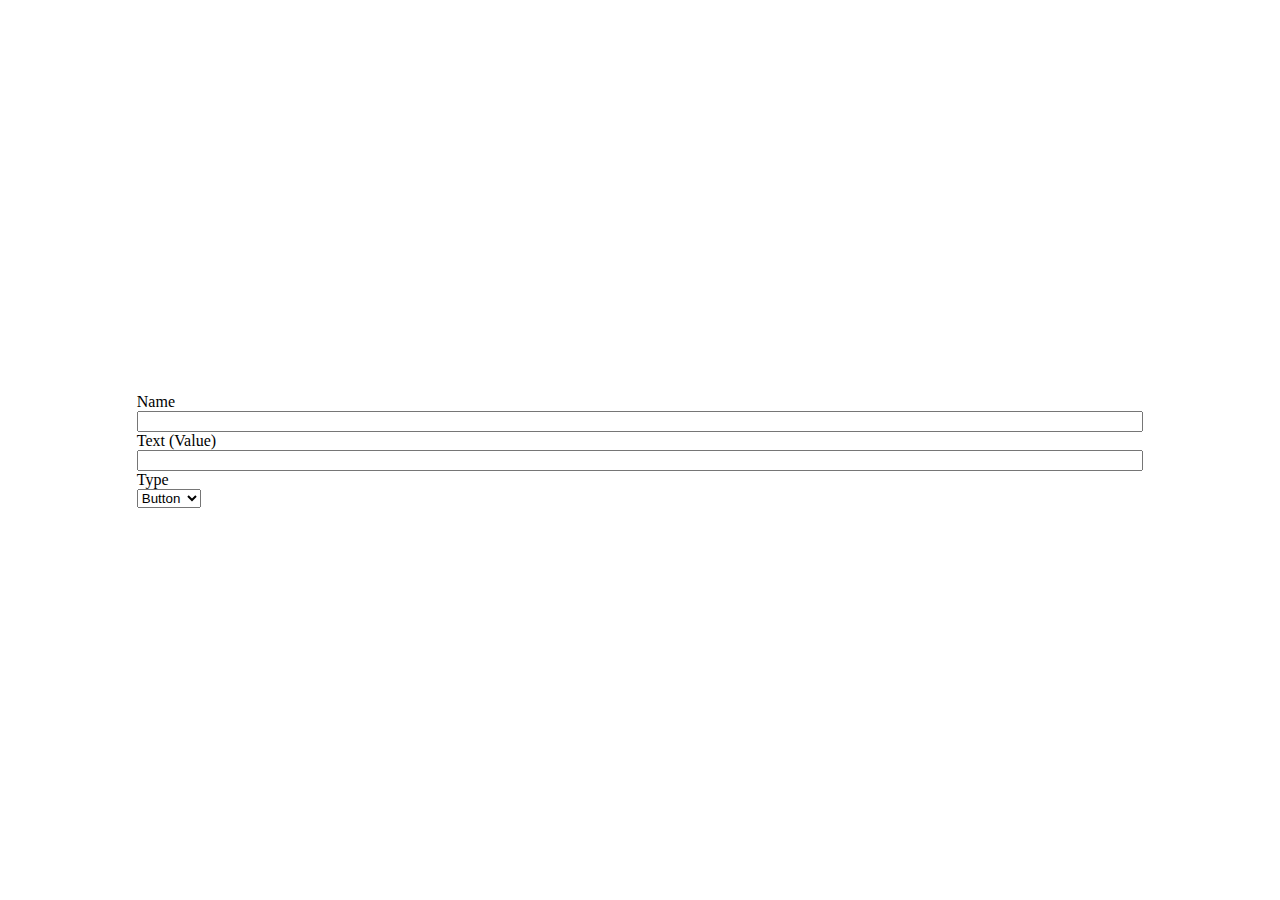
<file: lndp-core/WebContent/fckeditor/editor/dialog/fck_button.html>
<!DOCTYPE HTML PUBLIC "-//W3C//DTD HTML 4.0 Transitional//EN" >
<!--
 * FCKeditor - The text editor for Internet - http://www.fckeditor.net
 * Copyright (C) 2003-2009 Frederico Caldeira Knabben
 *
 * == BEGIN LICENSE ==
 *
 * Licensed under the terms of any of the following licenses at your
 * choice:
 *
 *  - GNU General Public License Version 2 or later (the "GPL")
 *    http://www.gnu.org/licenses/gpl.html
 *
 *  - GNU Lesser General Public License Version 2.1 or later (the "LGPL")
 *    http://www.gnu.org/licenses/lgpl.html
 *
 *  - Mozilla Public License Version 1.1 or later (the "MPL")
 *    http://www.mozilla.org/MPL/MPL-1.1.html
 *
 * == END LICENSE ==
 *
 * Button dialog window.
-->
<html xmlns="http://www.w3.org/1999/xhtml">
<head>
	<title>Button Properties</title>
	<meta http-equiv="Content-Type" content="text/html; charset=utf-8" />
	<meta content="noindex, nofollow" name="robots" />
	<script src="common/fck_dialog_common.js" type="text/javascript"></script>
	<script type="text/javascript">

var dialog	= window.parent ;
var oEditor	= dialog.InnerDialogLoaded() ;

// Gets the document DOM
var oDOM = oEditor.FCK.EditorDocument ;

var oActiveEl = dialog.Selection.GetSelectedElement() ;

window.onload = function()
{
	// First of all, translate the dialog box texts
	oEditor.FCKLanguageManager.TranslatePage(document) ;

	if ( oActiveEl && oActiveEl.tagName.toUpperCase() == "INPUT" && ( oActiveEl.type == "button" || oActiveEl.type == "submit" || oActiveEl.type == "reset" ) )
	{
		GetE('txtName').value	= oActiveEl.name ;
		GetE('txtValue').value	= oActiveEl.value ;
		GetE('txtType').value	= oActiveEl.type ;
	}
	else
		oActiveEl = null ;

	dialog.SetOkButton( true ) ;
	dialog.SetAutoSize( true ) ;
	SelectField( 'txtName' ) ;
}

function Ok()
{
	oEditor.FCKUndo.SaveUndoStep() ;

	oActiveEl = CreateNamedElement( oEditor, oActiveEl, 'INPUT', {name: GetE('txtName').value, type: GetE('txtType').value } ) ;

	SetAttribute( oActiveEl, 'value', GetE('txtValue').value ) ;

	return true ;
}

	</script>
</head>
<body style="overflow: hidden">
	<table width="100%" style="height: 100%">
		<tr>
			<td align="center">
				<table border="0" cellpadding="0" cellspacing="0" width="80%">
					<tr>
						<td colspan="">
							<span fcklang="DlgCheckboxName">Name</span><br />
							<input type="text" size="20" id="txtName" style="width: 100%" />
						</td>
					</tr>
					<tr>
						<td>
							<span fcklang="DlgButtonText">Text (Value)</span><br />
							<input type="text" id="txtValue" style="width: 100%" />
						</td>
					</tr>
					<tr>
						<td>
							<span fcklang="DlgButtonType">Type</span><br />
							<select id="txtType">
								<option fcklang="DlgButtonTypeBtn" value="button" selected="selected">Button</option>
								<option fcklang="DlgButtonTypeSbm" value="submit">Submit</option>
								<option fcklang="DlgButtonTypeRst" value="reset">Reset</option>
							</select>
						</td>
					</tr>
				</table>
			</td>
		</tr>
	</table>
</body>
</html>
</file>
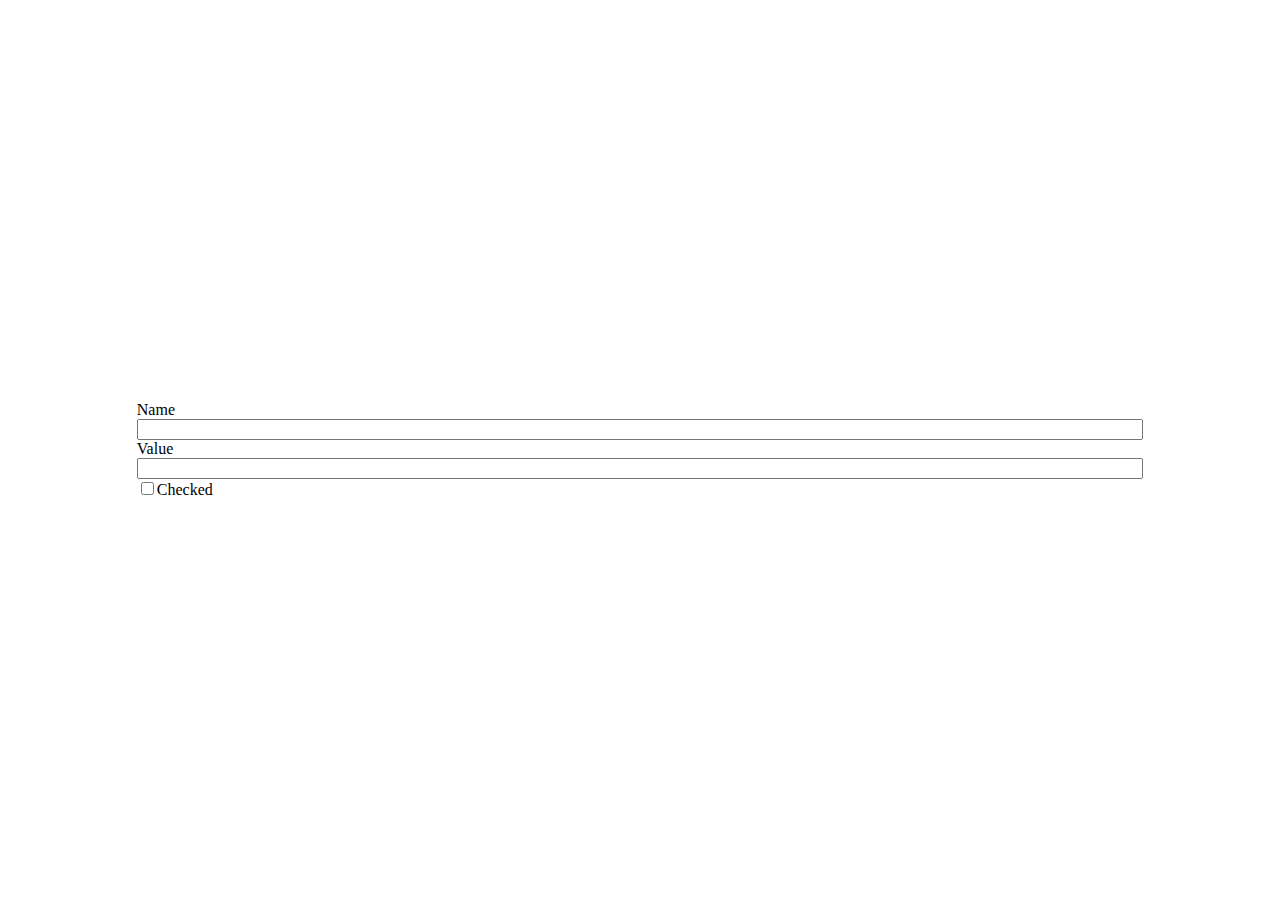
<file: lndp-core/WebContent/fckeditor/editor/dialog/fck_checkbox.html>
<!DOCTYPE HTML PUBLIC "-//W3C//DTD HTML 4.0 Transitional//EN" >
<!--
 * FCKeditor - The text editor for Internet - http://www.fckeditor.net
 * Copyright (C) 2003-2009 Frederico Caldeira Knabben
 *
 * == BEGIN LICENSE ==
 *
 * Licensed under the terms of any of the following licenses at your
 * choice:
 *
 *  - GNU General Public License Version 2 or later (the "GPL")
 *    http://www.gnu.org/licenses/gpl.html
 *
 *  - GNU Lesser General Public License Version 2.1 or later (the "LGPL")
 *    http://www.gnu.org/licenses/lgpl.html
 *
 *  - Mozilla Public License Version 1.1 or later (the "MPL")
 *    http://www.mozilla.org/MPL/MPL-1.1.html
 *
 * == END LICENSE ==
 *
 * Checkbox dialog window.
-->
<html>
	<head>
		<title>Checkbox Properties</title>
		<meta http-equiv="Content-Type" content="text/html; charset=utf-8">
		<meta content="noindex, nofollow" name="robots">
		<script src="common/fck_dialog_common.js" type="text/javascript"></script>
		<script type="text/javascript">

var dialog	= window.parent ;
var oEditor	= dialog.InnerDialogLoaded() ;

// Gets the document DOM
var oDOM = oEditor.FCK.EditorDocument ;

var oActiveEl = dialog.Selection.GetSelectedElement() ;

window.onload = function()
{
	// First of all, translate the dialog box texts
	oEditor.FCKLanguageManager.TranslatePage(document) ;

	if ( oActiveEl && oActiveEl.tagName == 'INPUT' && oActiveEl.type == 'checkbox' )
	{
		GetE('txtName').value		= oActiveEl.name ;
		GetE('txtValue').value		= oEditor.FCKBrowserInfo.IsIE ? oActiveEl.value : GetAttribute( oActiveEl, 'value' ) ;
		GetE('txtSelected').checked	= oActiveEl.checked ;
	}
	else
		oActiveEl = null ;

	dialog.SetOkButton( true ) ;
	dialog.SetAutoSize( true ) ;
	SelectField( 'txtName' ) ;
}

function Ok()
{
	oEditor.FCKUndo.SaveUndoStep() ;

	oActiveEl = CreateNamedElement( oEditor, oActiveEl, 'INPUT', {name: GetE('txtName').value, type: 'checkbox' } ) ;

	if ( oEditor.FCKBrowserInfo.IsIE )
		oActiveEl.value = GetE('txtValue').value ;
	else
		SetAttribute( oActiveEl, 'value', GetE('txtValue').value ) ;

	var bIsChecked = GetE('txtSelected').checked ;
	SetAttribute( oActiveEl, 'checked', bIsChecked ? 'checked' : null ) ;	// For Firefox
	oActiveEl.checked = bIsChecked ;

	return true ;
}

		</script>
	</head>
	<body style="OVERFLOW: hidden" scroll="no">
		<table height="100%" width="100%">
			<tr>
				<td align="center">
					<table border="0" cellpadding="0" cellspacing="0" width="80%">
						<tr>
							<td>
								<span fckLang="DlgCheckboxName">Name</span><br>
								<input type="text" size="20" id="txtName" style="WIDTH: 100%">
							</td>
						</tr>
						<tr>
							<td>
								<span fckLang="DlgCheckboxValue">Value</span><br>
								<input type="text" size="20" id="txtValue" style="WIDTH: 100%">
							</td>
						</tr>
						<tr>
							<td><input type="checkbox" id="txtSelected"><label for="txtSelected" fckLang="DlgCheckboxSelected">Checked</label></td>
						</tr>
					</table>
				</td>
			</tr>
		</table>
	</body>
</html>
</file>
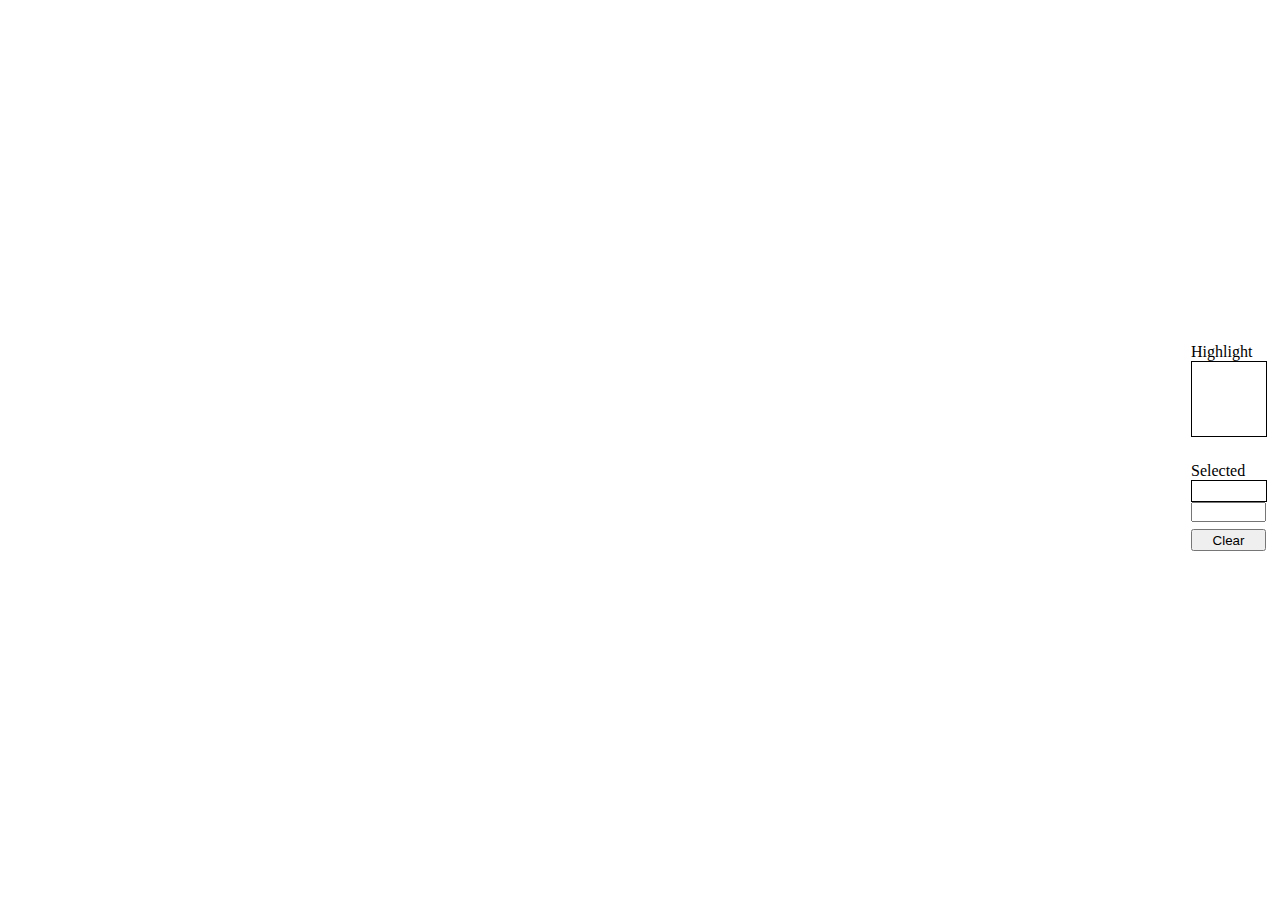
<file: lndp-core/WebContent/fckeditor/editor/dialog/fck_colorselector.html>
<!DOCTYPE HTML PUBLIC "-//W3C//DTD HTML 4.0 Transitional//EN" >
<!--
 * FCKeditor - The text editor for Internet - http://www.fckeditor.net
 * Copyright (C) 2003-2009 Frederico Caldeira Knabben
 *
 * == BEGIN LICENSE ==
 *
 * Licensed under the terms of any of the following licenses at your
 * choice:
 *
 *  - GNU General Public License Version 2 or later (the "GPL")
 *    http://www.gnu.org/licenses/gpl.html
 *
 *  - GNU Lesser General Public License Version 2.1 or later (the "LGPL")
 *    http://www.gnu.org/licenses/lgpl.html
 *
 *  - Mozilla Public License Version 1.1 or later (the "MPL")
 *    http://www.mozilla.org/MPL/MPL-1.1.html
 *
 * == END LICENSE ==
 *
 * Color Selection dialog window.
-->
<html>
	<head>
		<meta http-equiv="Content-Type" content="text/html; charset=utf-8" />
		<meta name="robots" content="noindex, nofollow" />
		<style TYPE="text/css">
			#ColorTable		{ cursor: pointer ; cursor: hand ; }
			#hicolor		{ height: 74px ; width: 74px ; border-width: 1px ; border-style: solid ; }
			#hicolortext	{ width: 75px ; text-align: right ; margin-bottom: 7px ; }
			#selhicolor		{ height: 20px ; width: 74px ; border-width: 1px ; border-style: solid ; }
			#selcolor		{ width: 75px ; height: 20px ; margin-top: 0px ; margin-bottom: 7px ; }
			#btnClear		{ width: 75px ; height: 22px ; margin-bottom: 6px ; }
			.ColorCell		{ height: 15px ; width: 15px ; }
		</style>
		<script src="common/fck_dialog_common.js" type="text/javascript"></script>
		<script type="text/javascript">

var oEditor = window.parent.InnerDialogLoaded() ;

function OnLoad()
{
	// First of all, translate the dialog box texts
	oEditor.FCKLanguageManager.TranslatePage(document) ;

	CreateColorTable() ;

	window.parent.SetOkButton( true ) ;
	window.parent.SetAutoSize( true ) ;
}

function CreateColorTable()
{
	// Get the target table.
	var oTable = document.getElementById('ColorTable') ;

	// Create the base colors array.
	var aColors = ['00','33','66','99','cc','ff'] ;

	// This function combines two ranges of three values from the color array into a row.
	function AppendColorRow( rangeA, rangeB )
	{
		for ( var i = rangeA ; i < rangeA + 3 ; i++ )
		{
			var oRow = oTable.insertRow(-1) ;

			for ( var j = rangeB ; j < rangeB + 3 ; j++ )
			{
				for ( var n = 0 ; n < 6 ; n++ )
				{
					AppendColorCell( oRow, '#' + aColors[j] + aColors[n] + aColors[i] ) ;
				}
			}
		}
	}

	// This function create a single color cell in the color table.
	function AppendColorCell( targetRow, color )
	{
		var oCell = targetRow.insertCell(-1) ;
		oCell.className = 'ColorCell' ;
		oCell.bgColor = color ;

		oCell.onmouseover = function()
		{
			document.getElementById('hicolor').style.backgroundColor = this.bgColor ;
			document.getElementById('hicolortext').innerHTML = this.bgColor ;
		}

		oCell.onclick = function()
		{
			document.getElementById('selhicolor').style.backgroundColor = this.bgColor ;
			document.getElementById('selcolor').value = this.bgColor ;
		}
	}

	AppendColorRow( 0, 0 ) ;
	AppendColorRow( 3, 0 ) ;
	AppendColorRow( 0, 3 ) ;
	AppendColorRow( 3, 3 ) ;

	// Create the last row.
	var oRow = oTable.insertRow(-1) ;

	// Create the gray scale colors cells.
	for ( var n = 0 ; n < 6 ; n++ )
	{
		AppendColorCell( oRow, '#' + aColors[n] + aColors[n] + aColors[n] ) ;
	}

	// Fill the row with black cells.
	for ( var i = 0 ; i < 12 ; i++ )
	{
		AppendColorCell( oRow, '#000000' ) ;
	}
}

function Clear()
{
	document.getElementById('selhicolor').style.backgroundColor = '' ;
	document.getElementById('selcolor').value = '' ;
}

function ClearActual()
{
	document.getElementById('hicolor').style.backgroundColor = '' ;
	document.getElementById('hicolortext').innerHTML = '&nbsp;' ;
}

function UpdateColor()
{
	try		  { document.getElementById('selhicolor').style.backgroundColor = document.getElementById('selcolor').value ; }
	catch (e) { Clear() ; }
}

function Ok()
{
	if ( typeof(window.parent.Args().CustomValue) == 'function' )
		window.parent.Args().CustomValue( document.getElementById('selcolor').value ) ;

	return true ;
}
		</script>
	</head>
	<body onload="OnLoad()" scroll="no" style="OVERFLOW: hidden">
		<table cellpadding="0" cellspacing="0" border="0" width="100%" height="100%">
			<tr>
				<td align="center" valign="middle">
					<table border="0" cellspacing="5" cellpadding="0" width="100%">
						<tr>
							<td valign="top" align="center" nowrap width="100%">
								<table id="ColorTable" border="0" cellspacing="0" cellpadding="0" width="270" onmouseout="ClearActual();">
								</table>
							</td>
							<td valign="top" align="left" nowrap>
								<span fckLang="DlgColorHighlight">Highlight</span>
								<div id="hicolor"></div>
								<div id="hicolortext">&nbsp;</div>
								<span fckLang="DlgColorSelected">Selected</span>
								<div id="selhicolor"></div>
								<input id="selcolor" type="text" maxlength="20" onchange="UpdateColor();">
								<br>
								<input id="btnClear" type="button" fckLang="DlgColorBtnClear" value="Clear" onclick="Clear();" />
							</td>
						</tr>
					</table>
				</td>
			</tr>
		</table>
	</body>
</html>
</file>
